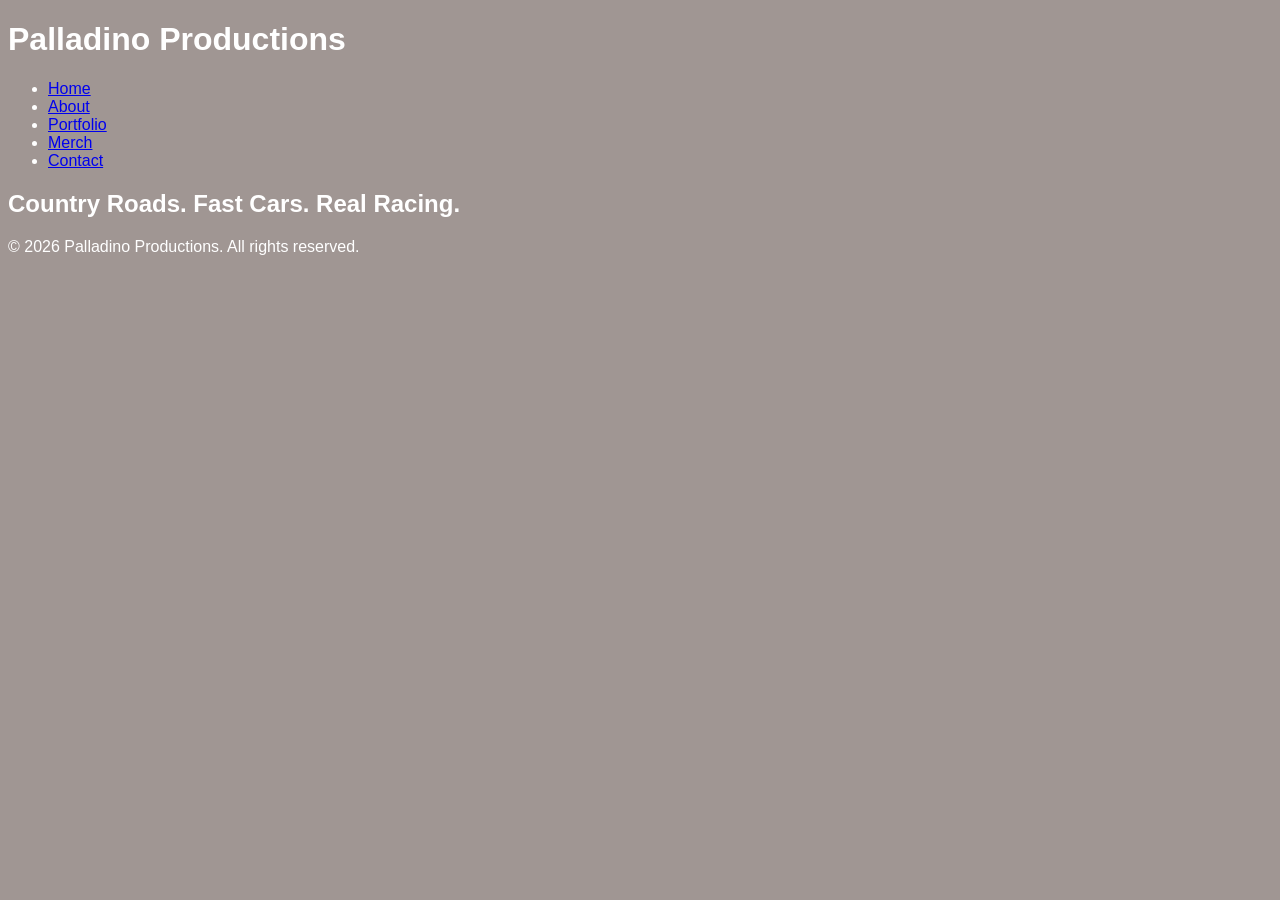
<file: index.html>
<!DOCTYPE html>
<html lang="en">
<head>
    <meta charset="UTF-8">
    <meta name="viewport" content="width=device-width, initial-scale=1.0">
    <title>Palladino Productions</title>
    <link rel="stylesheet" href="style.css">
</head>
<body>
    <header>
        <h1>Palladino Productions</h1>
        <nav>
            <ul>
                <li><a href="index.html">Home</a></li>
                <li><a href="about.html">About</a></li>
                <li><a href="portfolio.html">Portfolio</a></li>
                <li><a href="merch.html">Merch</a></li>
                <li><a href="contact.html">Contact</a></li>
            </ul>
        </nav>
    </header>
    <main>
        <h2>Country Roads. Fast Cars. Real Racing.</h2>
    </main>
    <footer>
        <p>&copy; 2026 Palladino Productions. All rights reserved.</p>
    </footer>
</body>
</html>
</file>
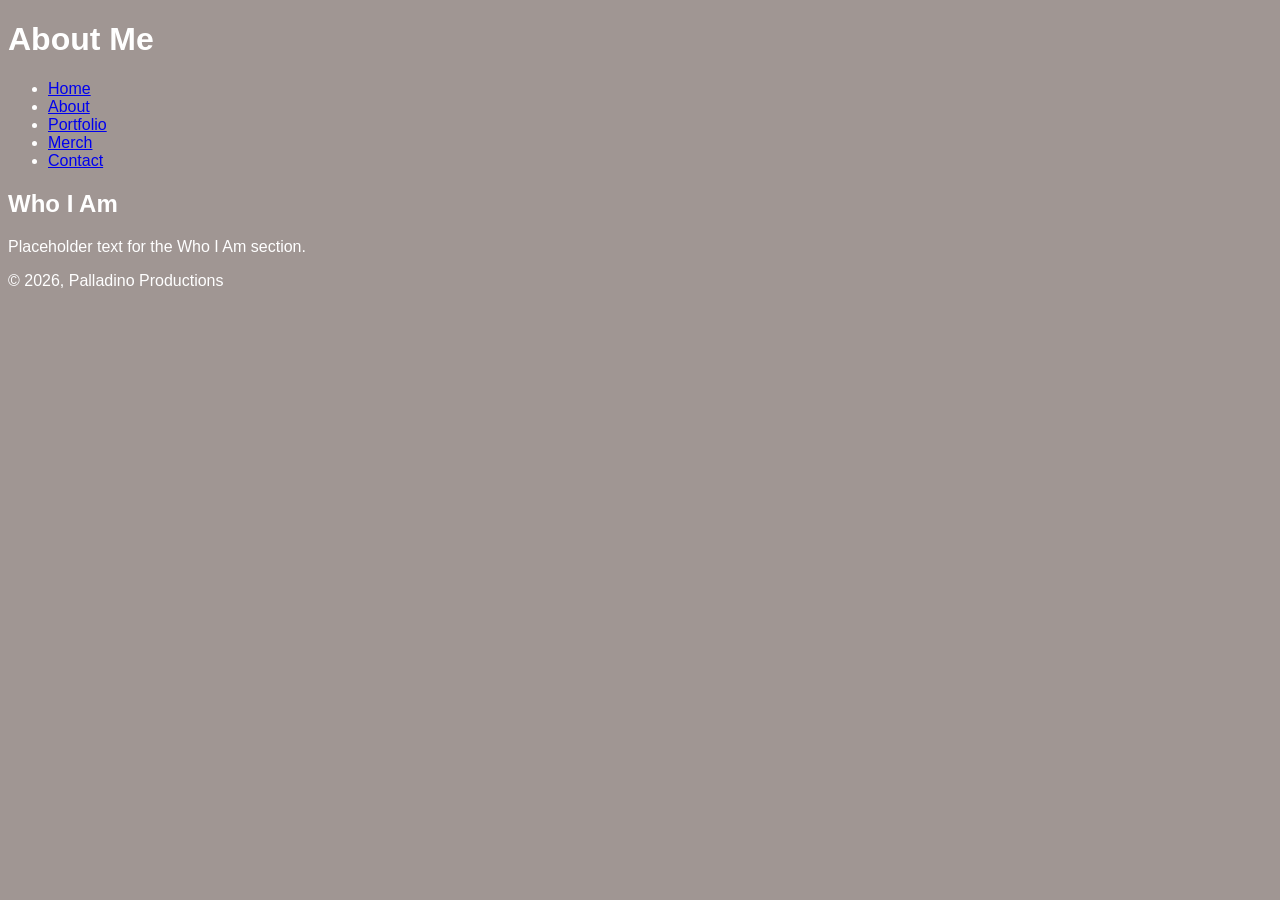
<file: about.html>
<!DOCTYPE html>
<html lang="en">
<head>
    <meta charset="UTF-8">
    <meta name="viewport" content="width=device-width, initial-scale=1.0">
    <title>About Me</title>
    <link rel="stylesheet" href="style.css">
</head>
<body>
    <header>
        <h1>About Me</h1>
        <nav>
            <ul>
                <li><a href="index.html">Home</a></li>
                <li><a href="about.html">About</a></li>
                <li><a href="portfolio.html">Portfolio</a></li>
                <li><a href="merch.html">Merch</a></li>
                <li><a href="contact.html">Contact</a></li>
            </ul>
        </nav>
    </header>
    <main>
        <section>
            <h2>Who I Am</h2>
            <p>Placeholder text for the Who I Am section.</p>
        </section>
    </main>
    <footer>
        <p>&copy; 2026, Palladino Productions</p>
    </footer>
</body>
</html>
</file>
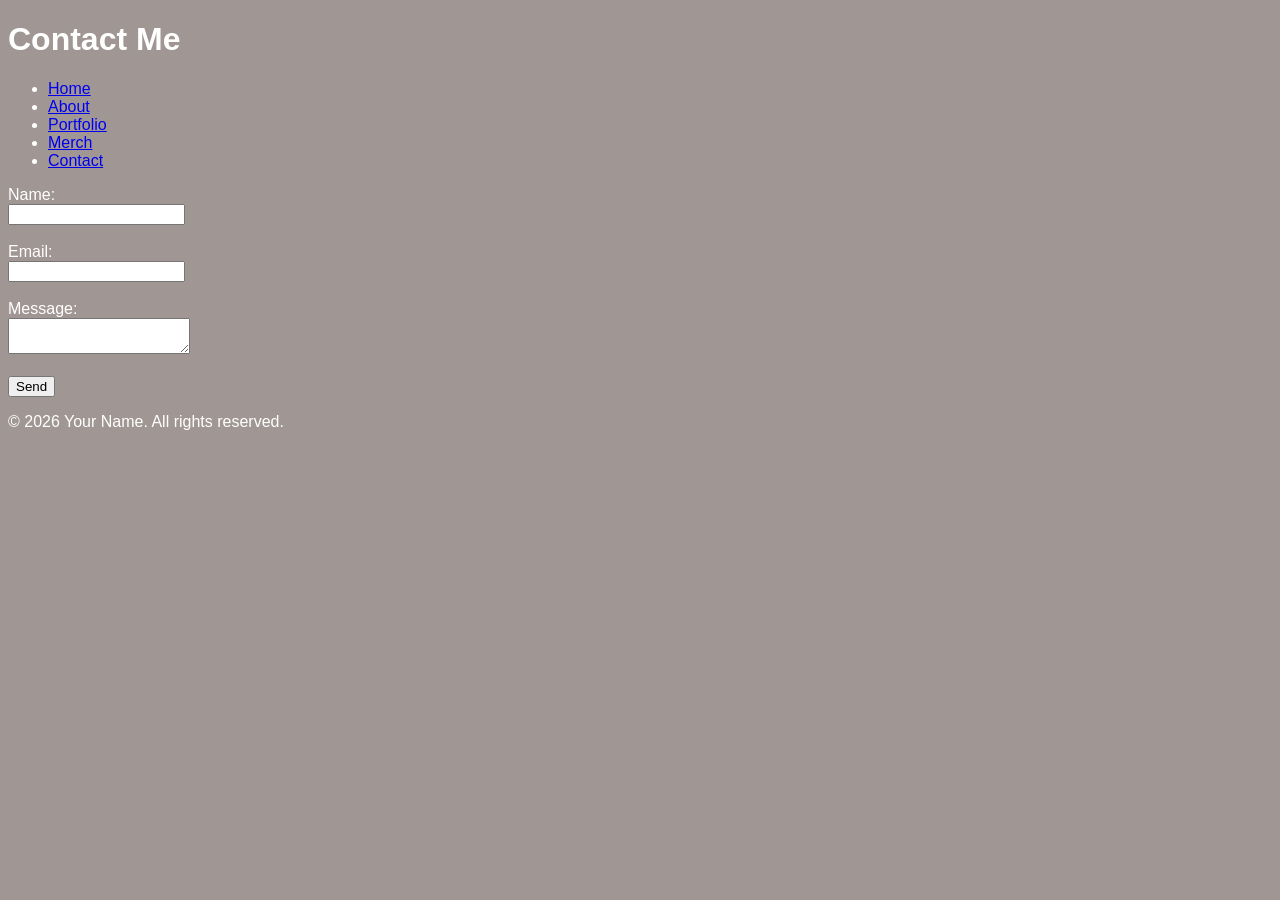
<file: contact.html>
<!DOCTYPE html>
<html lang="en">
<head>
    <meta charset="UTF-8">
    <meta name="viewport" content="width=device-width, initial-scale=1.0">
    <title>Contact Me</title>
    <link rel="stylesheet" href="style.css">
</head>
<body>
    <header>
        <h1>Contact Me</h1>
        <nav>
            <ul>
                <li><a href="index.html">Home</a></li>
                <li><a href="about.html">About</a></li>
                <li><a href="portfolio.html">Portfolio</a></li>
                <li><a href="merch.html">Merch</a></li>
                <li><a href="contact.html">Contact</a></li>
            </ul>
        </nav>
    </header>
    <main>
        <form action="https://formspree.io/f/YOUR_ID" method="POST">
            <label for="name">Name:</label><br>
            <input type="text" id="name" name="name" required><br><br>
            <label for="email">Email:</label><br>
            <input type="email" id="email" name="email" required><br><br>
            <label for="message">Message:</label><br>
            <textarea id="message" name="message" required></textarea><br><br>
            <button type="submit">Send</button>
        </form>
    </main>
    <footer>
        <p>&copy; 2026 Your Name. All rights reserved.</p>
    </footer>
</body>
</html>
</file>
<file: style.css>
.container {
    max-width: 1200px;
    margin: 0 auto;
    padding: 20px;
}

.header {
    background-color: #d3d3d3; /* light grey */
    color: white;
    text-align: center;
    padding: 10px 0;
}

.nav {
    background-color: #ffffff; /* white */
    color: black;
    padding: 10px;
    text-align: center;
}

.nav a {
    color: white;
    margin: 0 15px;
    text-decoration: none;
}

.grid {
    display: grid;
    grid-template-columns: repeat(auto-fill, minmax(200px, 1fr));
    gap: 20px;
}

.card {
    background-color: #d3d3d3; /* light grey */
    color: white;
    border-radius: 8px;
    padding: 15px;
    transition: transform 0.3s;
}

.card:hover {
    transform: scale(1.05);
}

.button {
    background-color: #473e3a; /* dark grey */
    color: white;
    padding: 10px 20px;
    border: none;
    border-radius: 5px;
    cursor: pointer;
    text-align: center;
}

.footer {
    background-color: #d3d3d3; /* light grey */
    color: white;
    text-align: center;
    padding: 15px 0;
}

body {
    background-color: #A09693; /* grey */
    color: white;
    font-family: Arial, sans-serif;
}
</file>
